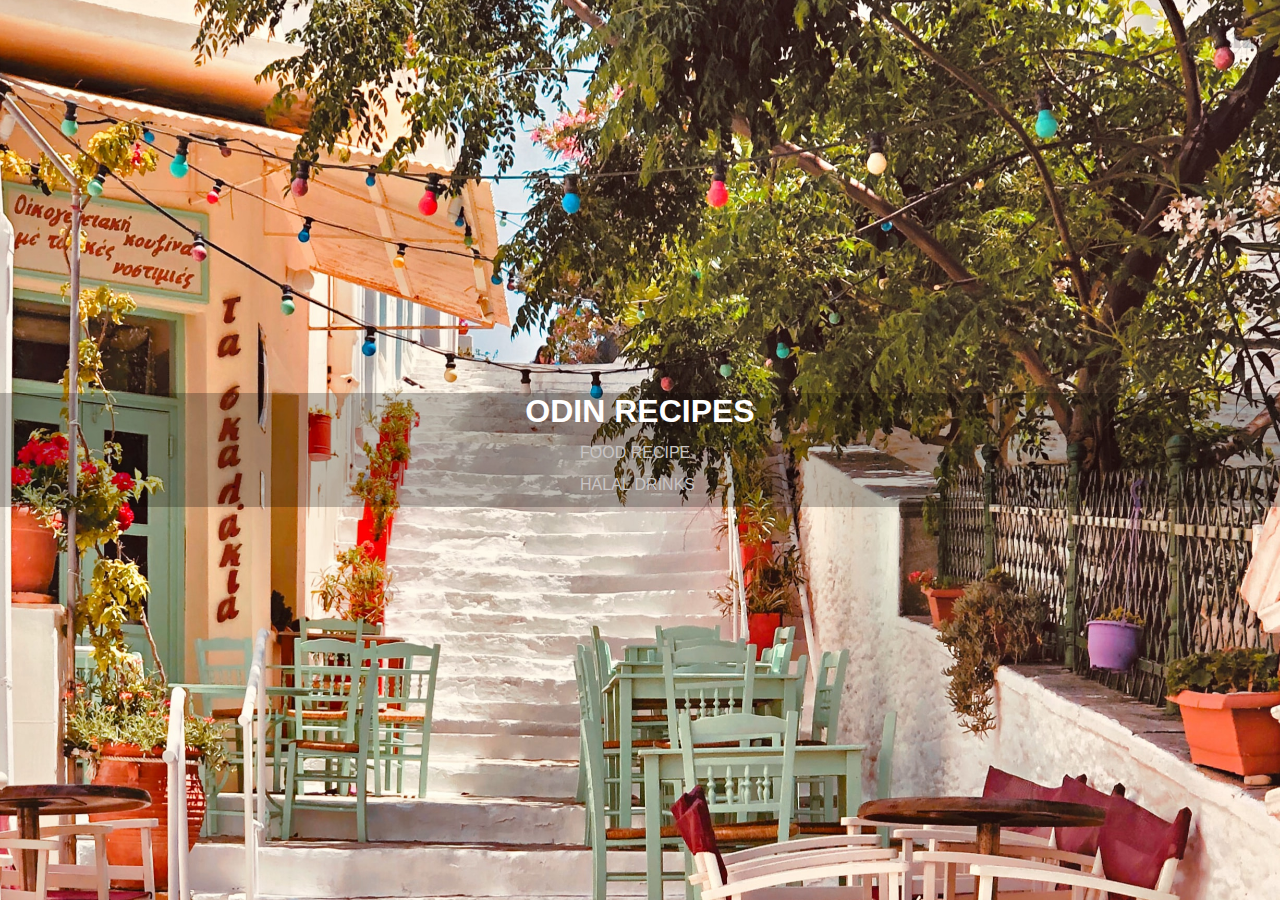
<file: odin-recipes/index.html>
<!DOCTYPE html>
<html lang="en">
<head>
    <meta charset="UTF-8">
    <meta http-equiv="X-UA-Compatible" content="IE=edge">
    <meta name="viewport" content="width=device-width, initial-scale=1.0">
    <title>ODIN RECIPES</title>

    <link rel="stylesheet" href="style.css">
</head>
<body>
    <div class="container">
        <div class="content">
            <h1>ODIN RECIPES</h1>
            <ul>
                <li><a href="./recipes/food.html">FOOD RECIPE</a></li>
                <li><a href="./recipes/drink.html">HALAL DRINKS</a></li>
            </ul>
        </div>        
    </div> 
</body>
</html>
</file>
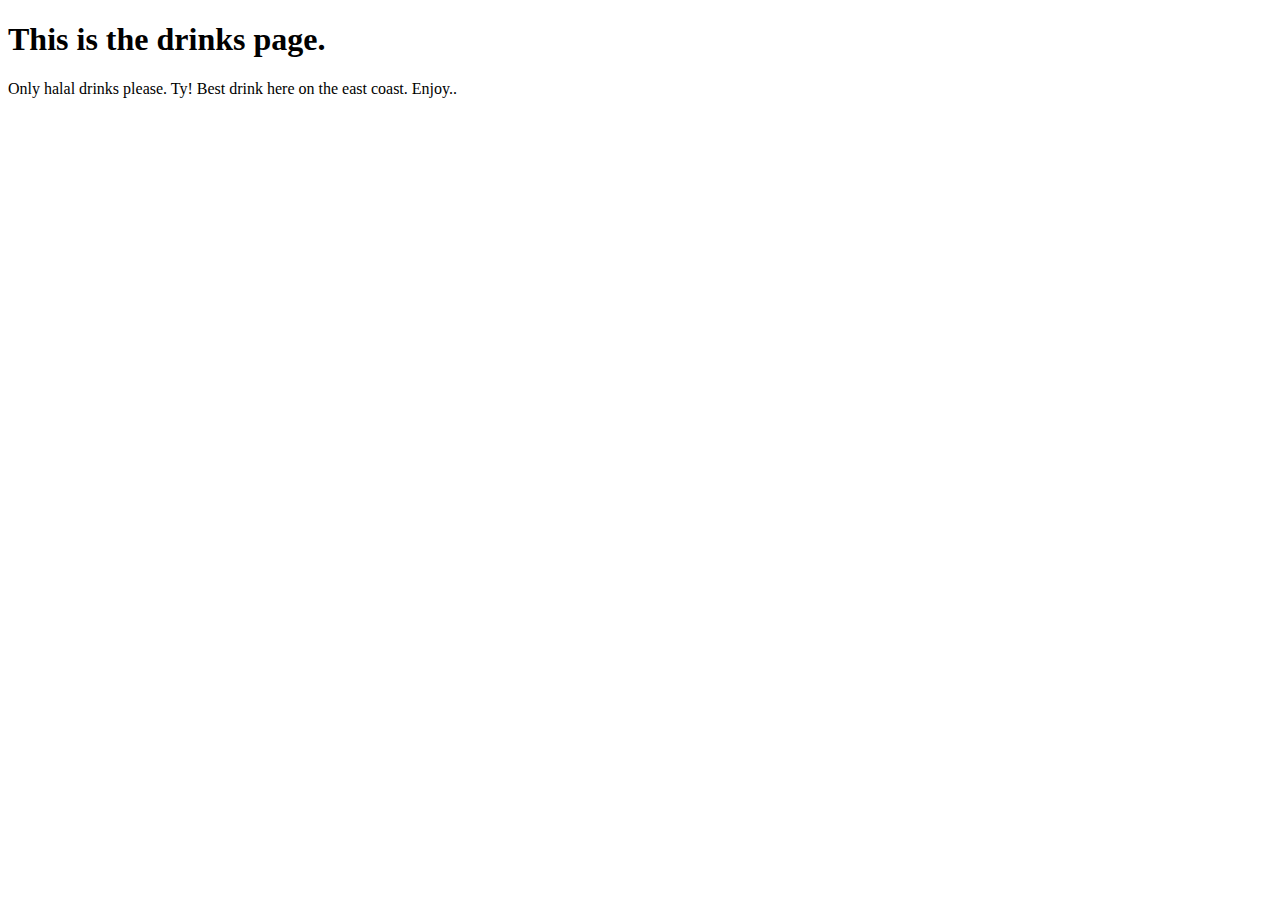
<file: odin-recipes/recipes/drink.html>
<!DOCTYPE html>
<html lang="en">
<head>
    <meta charset="UTF-8">
    <meta http-equiv="X-UA-Compatible" content="IE=edge">
    <meta name="viewport" content="width=device-width, initial-scale=1.0">
    <title>Document</title>
</head>
<body>
    <h1>This is the drinks page.</h1>
    <p>Only halal drinks please. Ty! Best drink here on the east coast. Enjoy..</p>
</body>
</html>
</file>
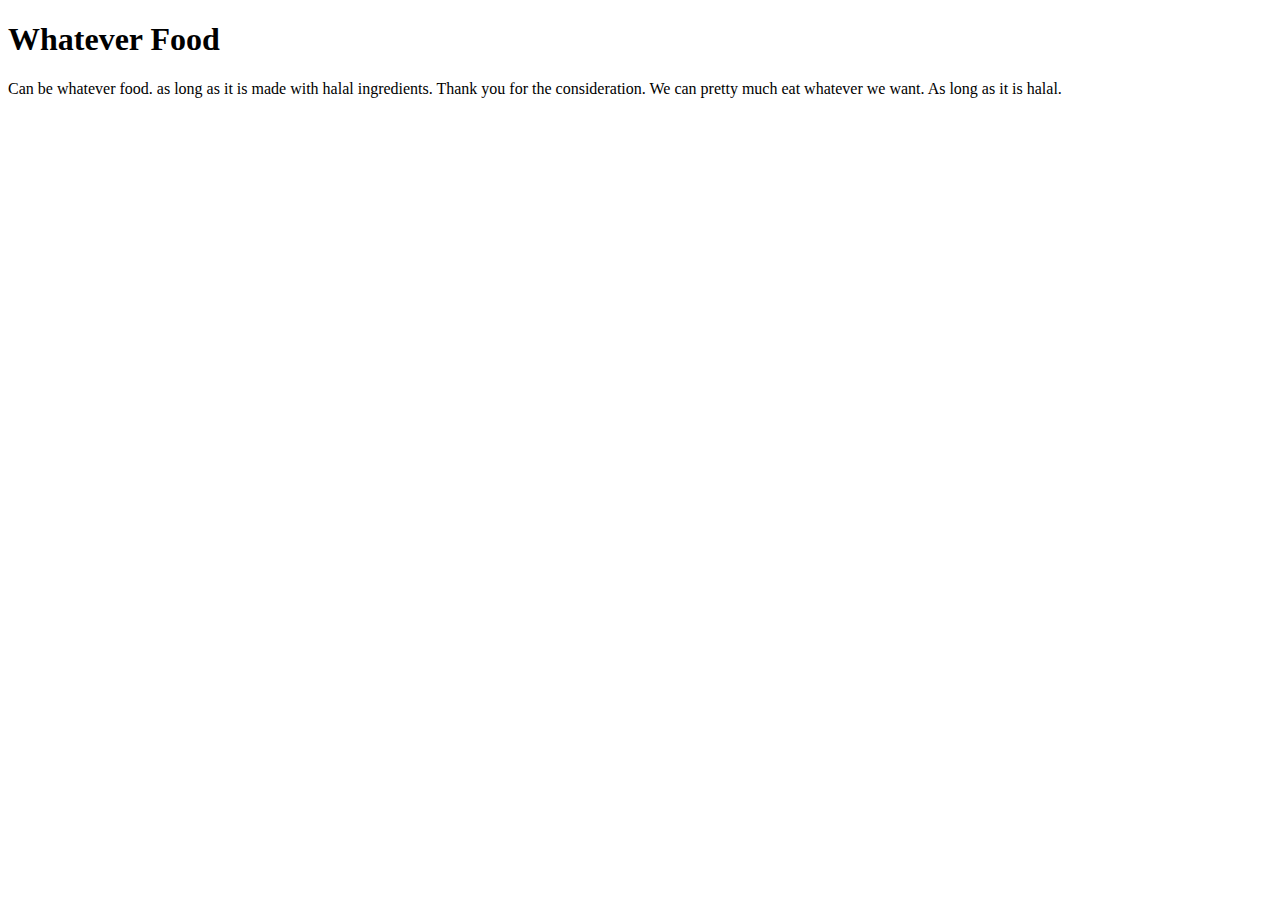
<file: odin-recipes/recipes/food.html>
<!DOCTYPE html>
<html lang="en">
<head>
    <meta charset="UTF-8">
    <meta http-equiv="X-UA-Compatible" content="IE=edge">
    <meta name="viewport" content="width=device-width, initial-scale=1.0">
    <title>Food</title>
</head>
<body>
    <h1>Whatever Food</h1>
    <p>Can be whatever food. as long as it is made with halal ingredients. Thank you for the consideration. We can pretty much eat whatever we want. As long as it is halal.</p>
</body>
</html>
</file>
<file: odin-recipes/style.css>
*{
    margin:0;
    font-family:'Lucida Sans', 'Lucida Sans Regular', 'Lucida Grande', 'Lucida Sans Unicode', Geneva, Verdana, sans-serif;
    color: white;
}
.container{
    background-image: url(./images/despina-galani-_Q8IRmOpsGM-unsplash.jpg);
    background-repeat: no-repeat;
    background-size: cover;
    background-position: center;
    display: flex;
    flex-direction: column;
    justify-content: center;    
    height: 100vh;
    width: 100vw;
}

.content{
    display: flex;
    justify-content: center;
    align-items: center;
    flex-direction: column;
    box-sizing: border-box;
    background-color: rgba(0, 0, 0, 0.247);
}

ul{
    list-style: none;
    padding: 0 0 1% 0;
}

li{
    box-sizing: border-box;
    padding: 12% 0 0 0;
    width: 120px;
}
a{
    text-decoration: none;
    color: rgb(201, 197, 197);
}
a:visited{
    color: inherit;
}
</file>
